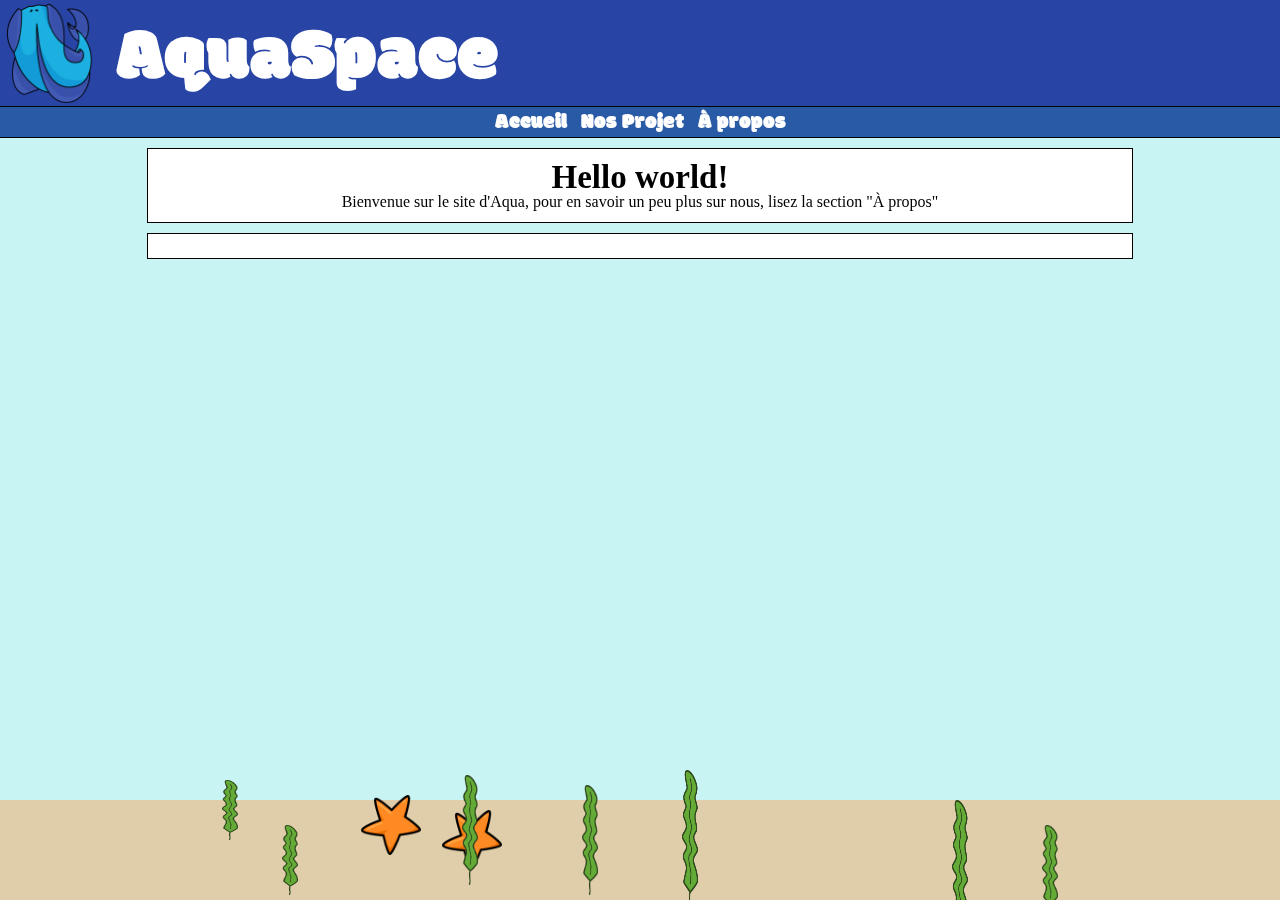
<file: index.html>
<!DOCTYPE html>
<html dir="ltr" lang="fr">
    <head>
        <title>AquaSpace</title>
        <meta charset="utf-8"/>
        <meta name="viewport" content="width=device-width"/>
        <!-- Primary Meta Tags -->
        <meta name="title" content="AquaSpace">
        <meta name="description" content="Aqua est un regroupement de trois développeurs passionnées, qui développe des petits projets sans ambition, comme des petits jeux, des logiciels, des sites, des scripts...">
        <!-- Open Graph / Facebook -->
        <meta property="og:type" content="website">
        <meta property="og:url" content="https://aquareborn.github.io/">
        <meta property="og:title" content="AquaSpace">
        <meta property="og:description" content="Aqua est un regroupement de trois développeurs passionnées, qui développe des petits projets sans ambition, comme des petits jeux, des logiciels, des sites, des scripts...">
        <meta property="og:image" content="https://aquareborn.github.io/src/img/aqua_preview.png">
        <!-- Twitter -->
        <meta property="twitter:card" content="summary_large_image">
        <meta property="twitter:url" content="https://aquareborn.github.io/">
        <meta property="twitter:title" content="AquaSpace">
        <meta property="twitter:description" content="Aqua est un regroupement de trois développeurs passionnées, qui développe des petits projets sans ambition, comme des petits jeux, des logiciels, des sites, des scripts...">
        <meta property="twitter:image" content="https://aquareborn.github.io/src/img/aqua_preview.png">
        <script src="src/js/prototypes.js"></script>
        <script src="src/js/CanvAnim.js"></script>
        <link rel="stylesheet" href="src/css/reset.css">
        <link rel="stylesheet" href="src/css/master.css"/>
        <link rel="icon" href="src/img/logo.png"/>
    </head>
    <body>
        <header>
            <img src="src/img/logo.png" alt="logo" class="logo"/>
            <h1>AquaSpace</h1>
        </header>
         <nav>
             <a class="mlink" href="#">Accueil</a>
             <a class="mlink" href="projects/projects.html">Nos Projet</a>
             <a class="mlink" href="about/about.html">À propos</a>
         </nav>
        <section>
            <h2 class="title">Hello world!</h2>
            <p>Bienvenue sur le site d'Aqua, pour en savoir un peu plus sur nous, lisez la section "À propos"</p>
            
        </section>
        <div class="fil-twitter">
            <a class="twitter-timeline" href="https://twitter.com/_AquaGroup_?ref_src=twsrc%5Etfw"></a> 
            <script async src="https://platform.twitter.com/widgets.js"></script> 
        </div>
        <canvas class="back-anim"></canvas>
        <script src="/src/js/script.js"></script>
        <script src="/src/js/back-animation.js"></script>
    </body>
</html>

<!-- Être un développeur, c'est régler un problème, en en créant un autre à la place - Kurikawaii-->
</file>
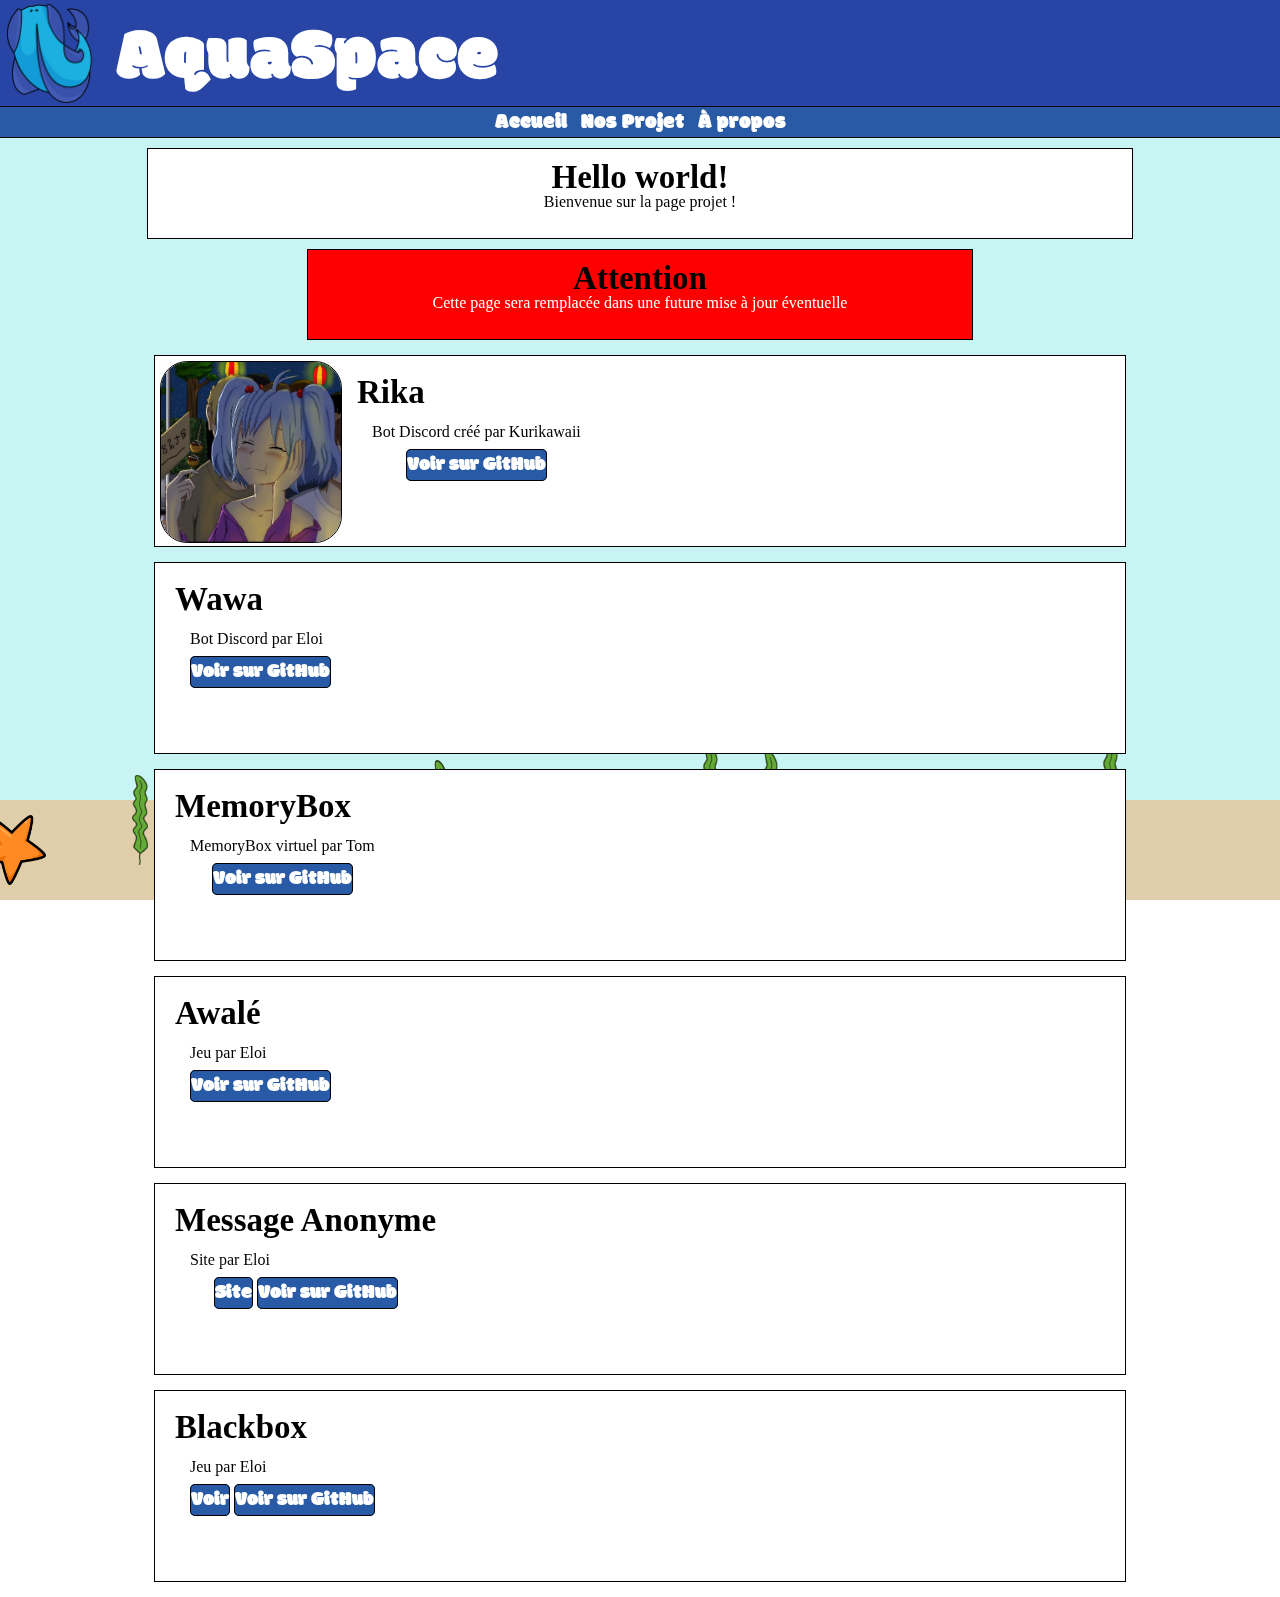
<file: projects/projects.html>
<!DOCTYPE html>
<html dir="ltr" lang="fr">
    <head>
        <title>AquaSpace</title>
        <meta charset="utf-8"/>
        <meta name="viewport" content="width=device-width"/>
        <base href="../">
        <script src="src/js/prototypes.js"></script>
        <script src="src/js/CanvAnim.js"></script>
        <link rel="stylesheet" href="src/css/reset.css">
        <link rel="stylesheet" href="src/css/master.css"/>
        <link rel="icon" href="src/img/logo.png"/>
    </head>
    <body>
        <header>
            <img src="src/img/logo.png" alt="logo" class="logo"/>
            <h1>AquaSpace</h1>
        </header>
         <nav>
             <a class="mlink" href="index.html">Accueil</a>
             <a class="mlink" href="#">Nos Projet</a>
             <a class="mlink" href="about/about.html">À propos</a>
         </nav>
        <section>
            <h2>Hello world!</h2>
            <p>Bienvenue sur la page projet !</p>
            <br>
        </section>
        <section id="warn">
            <h2>Attention</h2>
            <p>Cette page sera remplacée dans une future mise à jour éventuelle</p>
            <br>
        </section>
        <article class="project-article">
            <img alt="RikaIMG" src="src/img/rika.png">
            <div class="desc">
                <h2>Rika</h2>
                <p>Bot Discord créé par Kurikawaii</p>
                <p class="bulink">
                    <a class="plink" href="https://github.com/kurikawaii/rika">Voir sur GitHub</a>
                </p>
            </div>
        </article>
        <article class="project-article">
            <div class="desc">
                <h2>Wawa</h2>
                <p>Bot Discord par Eloi</p>
                <p class="bulink">
                    <a class="plink" href="https://github.com/eloidrai/bot-wawa">Voir sur GitHub</a>
                </p>
            </div>
        </article>
        <article class="project-article">
            <div class="desc">
                <h2>MemoryBox</h2>
                <p>MemoryBox virtuel par Tom</p>
                <p class="bulink">
                    <a class="plink" href="https://github.com/SkyterStrike/MemoryBox-Desktop">Voir sur GitHub</a>
                </p>
            </div>
        </article>
        <article class="project-article">
            <div class="desc">
                <h2>Awalé</h2>
                <p>Jeu par Eloi</p>
                <p class="bulink">
                    <a class="plink" href="https://github.com/eloidrai/awale">Voir sur GitHub</a>
                </p>
            </div>
        </article>
        <article class="project-article">
            <div class="desc">
                <h2>Message Anonyme</h2>
                <p>Site par Eloi</p>
                <p class="bulink">
                    <a class="plink" href="https://messages-anonymes.zapto.org/">Site</a>
                    <a class="plink" href="https://github.com/eloidrai/sarahah">Voir sur GitHub</a>
                </p>
            </div>
        </article>
        <article class="project-article">
            <div class="desc">
                <h2>Blackbox</h2>
                <p>Jeu par Eloi</p>
                <p class="bulink">
                    <a class="plink" href="https://eloidrai.github.io/blackbox/index.html">Voir</a>
                    <a class="plink" href="https://github.com/eloidrai/blackbox">Voir sur GitHub</a>
                </p>
            </div>
        </article>
        <canvas class="back-anim"></canvas>
        <script src="src/js/back-animation.js"></script>
    </body>
</html>

<!-- Être un développeur, c'est régler un problème, en en créant un autre à la place - Kurikawaii-->
</file>
<file: src/css/master.css>
@import url('https://fonts.googleapis.com/css2?family=Modak&display=swap');

/*Animations*/
@keyframes descente {
    from {
        background-position: 0 0;
    }
    to {
        background-position: 0 128px;
    }
}


h1, p, body {
    margin: 0;
}

body {
    /* background-image: url("../img/bubble/1024x1024.png");
    background-color: rgb(40, 88, 166);
    background-size: 128px 128px; */
    color: black;
    /* animation: descente 1.5s linear infinite; */
}

a {
    text-decoration: none;
}

header {
    height: 100px;
    background-color: rgb(40,69,166);
    line-height: normal;
    padding: 3px 1px;
}

h1, h2, h3,
h4, h5, h6 {
    font-weight: bold;
    color: black;
}
h1 {
    font-size: 32px;
}
h2 {
    font-size: 33px;
}
h3 {
    font-size: 22px;
}
h4 {
    font-size: 18px;
}
h5 {
    font-size: 16px;
}
h6 {
    font-size: 13px;
}

header img {
    float: left;
    height: 100%;
    width: auto;
}

header h1 {
    font-weight: normal;
    text-indent: 15px;
    font-family: 'Modak', cursive;
    font-size: 75px;
    color: white;
}

nav {
    position: -webkit-sticky;
    position: sticky;
    z-index: 1;
    top: -1px;
    display: block;
    text-align: center;
    height: 30px;
    background-color: rgb(40, 90, 166);
    border-top: 1px solid black;
    border-bottom: 1px solid black;
    line-height: normal;
}
nav.fixed {
    position: fixed;
    top: 0;
    border-top: none;
    width: 100%
}


nav a.mlink {
    display: inline-block;
    height: inherit;
    color: white;
    font-size: 21px;
    vertical-align: center;
    padding: 0 5px;
    font-family: 'Modak', cursive;
    background-color: rgba(0, 0, 0, 0);
    border: 0;
}

nav a.mlink:hover {
    background-color: rgb(53, 123, 166);
}

section, .fil-twitter {
    display: block;
    background-color: white;
    margin: 10px auto;
    /* margin-top: 40px; */
    padding: 12px;
    width: 75%;
    height: 100%;
    text-align: center;
    border: 1px solid black;
}

section p {
    margin: auto;
    width: 75%;
}

#warn {
    background-color: red;
    color: white;
    margin: auto;
    width: 50%;
    height: 100%;
    text-align: center;
    border: 1px solid black;
}

article {
    height: 180px;
    border: 1px solid black;
    padding: 5px;
    display: flex;
    width: 75%;
    margin: 15px auto;
    background-color: white;
}

.overlay {
    height: 100%;
    position: relative;
}

.overlay:hover img.icone {
    transform: scale(1.3);
}

article img:not(.icone) {
    height: 100%;
    border-radius: 15%;
    border: 1px solid black;
}

article img.icone {
    position: absolute;
    bottom: 0; right: 0;
    width: 30px;
    transition: 0.1s;
}

blockquote {
    font-style: italic;
}

.desc {
    margin: 15px;
}

.plink {
    font-family: 'Modak', cursive;
    font-weight: lighter;
    font-size: 20px;
    color: white;
    border: 1px solid black;
    border-radius: 5px;
    background-color: rgb(40, 90, 166);
}

canvas.back-anim {
    position: fixed;
    display: block;
    top: 0; bottom: 0;
    left: 0; right: 0;
    z-index: -1;
    background-color: #c9f4f4;

}

.bulink {
    text-align: center;
}

.desc p {
    margin: 15px;
}


@media (max-width: 500px) {
    header {
        height: 60px;
    }
    
    header h1 {
        font-size: 40px;
    }
    
    h2 {
        font-size: 25px;
    }
    
    article.about-article {
        height: auto;
    }
    
    .overlay {
        height: 55px;
    }
    
    .overlay img.icone {
        height: 15px;
        width: 15px;
    }
    
    article.project-article img {
        height: 60px;
    }
    
}
</file>
